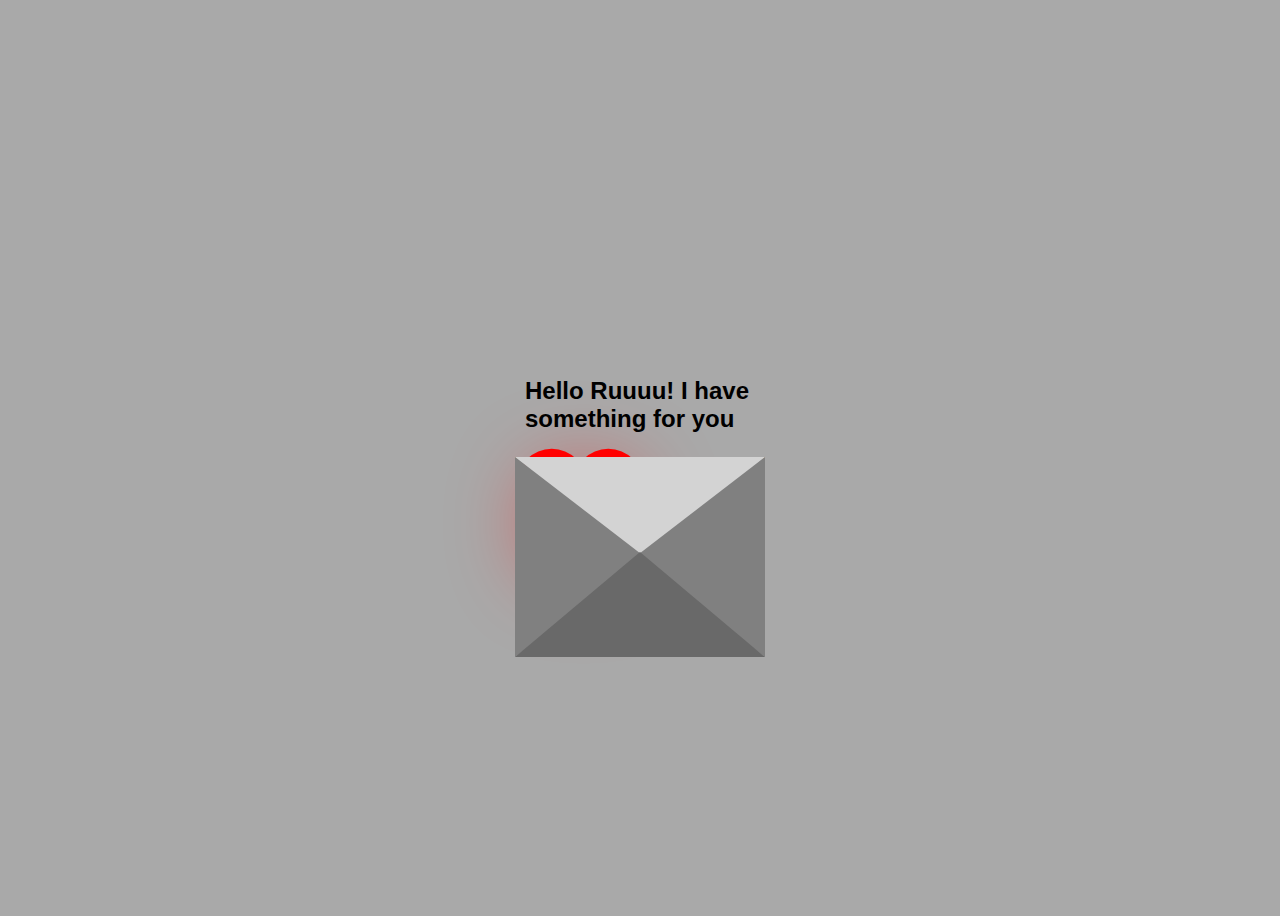
<file: index.html>
<!DOCTYPE html>
<html lang="en">
<head>
    <meta charset="UTF-8">
    <meta name="viewport" content="width=device-width, initial-scale=1.0">
    <title>Haru-Kun 💙</title>
    <link rel="stylesheet" href="Haru.css">
</head>
<body>
    <div class="envelope">
        <div class="back"></div>
    <div class="letter">
        <div class="heart"></div>
        <div class="text">
        <div style="text-align: center;">
        <p>
            I want to say <br />
            many things but, <br />
            I can't express so I made <br />
            this for you
        </p> 
        <a href="new.html">Click Here</a>
        </div>
    </div>
    </div>
    <div class="front"></div>
    <div class="top"></div>
    <div class="shadow"></div>
    <div class="text1">
        <h2>Hello Ruuuu! I have something for you</h2>
    </div>
    </div>
</body>
</html>
</file>
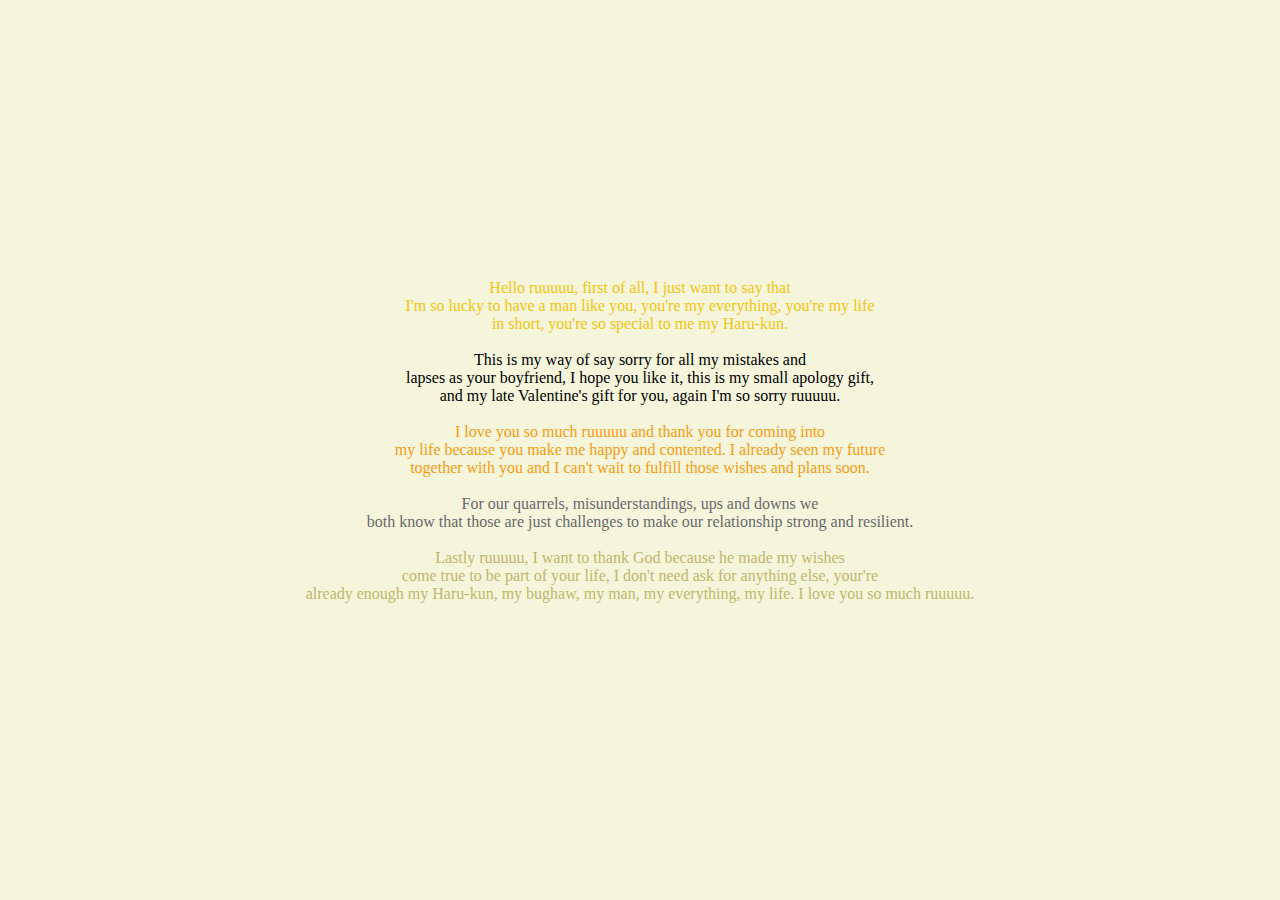
<file: new.html>
<!DOCTYPE html>
<html lang="en">
<head>
    <meta charset="UTF-8">
    <meta name="viewport" content="width=device-width, initial-scale=1.0">
    <title>Haru-kun 💙</title>
    <link rel="stylesheet" href="new.css">
</head>
<body>
    <section class="animation-box">
        <div class="first-text">Hello ruuuuu, first of all, I just want to say that <br />
            I'm so lucky to have a man like you, you're my everything, you're my life <br />
            in short, you're so special to me my Haru-kun. <br /> <br /> </div>

        <div class="second-text">This is my way of say sorry for all my mistakes and <br />
            lapses as your boyfriend, I hope you like it, this is my small apology gift, <br />
            and my late Valentine's gift for you, again I'm so sorry ruuuuu.<br /> <br /> </div>

        <div class="third-text">I love you so much ruuuuu and thank you for coming into <br />
            my life because you make me happy and contented. I already seen my future <br />
            together with you and I can't wait to fulfill those wishes and plans soon.<br/> <br /> </div>

        <div class="fourth-text">For our quarrels, misunderstandings, ups and downs we <br />
            both know that those are just challenges to make our relationship strong and
            resilient.<br /> <br /> </div>

        <div class="fifth-text">Lastly ruuuuu, I want to thank God because he made my wishes <br/>
            come true to be part of your life, I don't need ask for anything else, your're <br />
            already enough my Haru-kun, my bughaw, my man, my everything, my life. I love you
            so much ruuuuu. <br /> <br /> </div>
    </section>
</body>
</html>
</file>
<file: Haru.css>
body{
    display: flex;
    align-items: center;
    justify-content: center;
    height: 100vh;
    background: darkgrey;
}
.envelope{
    position: relative;
    cursor: pointer;
}

.back{
    position: relative;
    width: 250px;
    height: 2px;
    background: #deb887;
}

.front{
    position: absolute;
    border-right: 130px solid gray;
    border-top: 100px solid transparent;
    border-bottom: 100px solid transparent;
    height: 0;
    width: 0;
    top: 0;
    left: 120px;
    z-index: 3;
}

.front:before {
    content: "";
    position: absolute;
    border-left: 130px solid gray;
    border-top: 100px solid transparent;
    border-bottom: 100px solid transparent;
    height: 0;
    width: 0;
    top: -100px;
    left: -120px;
}

.front:after {
    content: "";
    position: absolute;
    border-bottom: 105px solid dimgray;
    border-left: 125px solid transparent;
    border-right: 125px solid transparent;
    height: 0;
    width: 0;
    top: -5px;
    left: -120px;
}

.top {
    position: absolute;
    border-top: 105px solid lightgrey;
    border-left: 125px solid transparent;
    border-right: 125px solid transparent;
    height: 0;
    width: 0;
    top: 0;
    transform-origin: top;
    transition: 0.4s;
}

.envelope:hover .top{
    transform: rotateX(160deg);
}

.letter{
    position: absolute;
    background: white;
    width: 230px;
    height: 180px;
    top: 10px;
    left: 10px;
    transition: 0.2s;
}

.envelope:hover .letter{
    transform: translateY(-100px);
    z-index: 4;
}

.text1 {
    position: absolute;
    color: black;
    font-family: sans-serif;
    top: -100px;
    margin-left: 10px;
}

.text {
    text-align: center;
    font-size: 12px;
    font-family: Arial, Helvetica, sans-serif;
    margin-top: 20px;
    font-weight: bold;
    color: black;
    position: absolute;
    top: 45px;
    left: 40px;
}

.heart{
    background-color: red;
    height: 70px;
    width: 70px;
    position: relative;
    top: 10px;
    left: 20px;
    transform: rotate(-45deg);
    box-shadow: -5px 10px 90px red;
    animation: Haru-kun 0.8s linear infinite;
}

@keyframes Haru-kun {
    0%{
        transform: rotate(-45deg) scale(1.05);
    }
    70%{
        transform: rotate(-45deg) scale(1.0);
    }
    100%{
        transform: rotate(-45deg) scale(0.8);
    }
}

.heart:before{
    content: "";
    position: absolute;
    height: 70px;
    width: 70px;
    background-color: red;
    top: -40px;
    border-radius: 50px;
}

.heart:after{
    content: "";
    position: absolute;
    height: 70px;
    width: 70px;
    background-color: red;
    right: -40px;
    border-radius: 50px;
}
</file>
<file: new.css>
body {
    font-family: cursive;
    background: linear-gradient(to right, beige, beige); /* Deep Blue Gradient */
    display: flex;
    justify-content: center;
    align-items: center;
    height: 100vh;
    margin: 0;
    color: white;
    text-align: center;
}

.container {
    width: 80%;
    max-width: 600px;
    position: relative;
    overflow: hidden;
}

.text {
    font-size: 2rem;
    font-weight: bold;
    position: absolute;
    top: 50%;
    left: 50%;
    transform: translate(-50%, -50%);
    opacity: 0;
    width: 100%;
    padding: 20px;
    animation-duration: 5s;
    animation-timing-function: ease-in-out;
    text-shadow: 0px 0px 10px rgba(255, 255, 255, 0.6);
}

.text::before {
    content: "";
    position: absolute;
    width: 100%;
    height: 100%;
    background: rgba(255, 255, 255, 0.2);
    filter: blur(15px);
    z-index: -1;
    opacity: 0.5;
}

.first-text { color: #f1c40f; animation: fadeInOut 5s ease-in-out 0s infinite; } /* Gold */
.second-text { color: #000000; animation: fadeInOut 5s ease-in-out 5s infinite; } /* Soft White */
.third-text { color: #f39c12; animation: fadeInOut 5s ease-in-out 10s infinite; } /* Warm Gold */
.fourth-text { color: #696969; animation: fadeInOut 5s ease-in-out 15s infinite; } /* Sky Blue */
.fifth-text { color: #bdb76b; animation: fadeInOut 5s ease-in-out 20s infinite; } /* Soft Pink */

@keyframes fadeInOut {
    0% { opacity: 0; transform: translateY(20px); }
    25% { opacity: 1; transform: translateY(0px); }
    75% { opacity: 1; transform: translateY(0px); }
    100% { opacity: 0; transform: translateY(-20px); }
}
</file>
